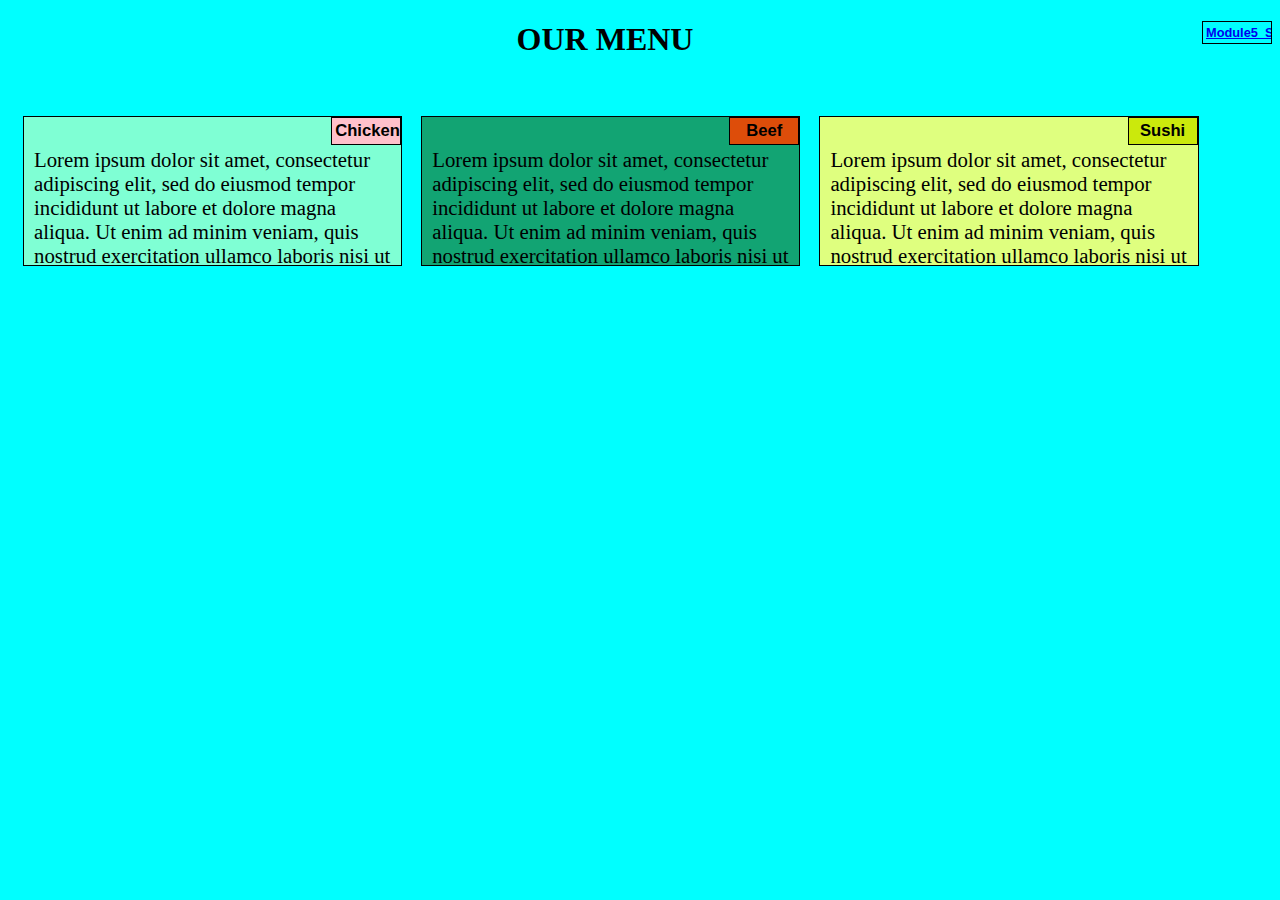
<file: index.html>
<!DOCTYPE html>
<html>
<!-- comments welcome-->

<head>
    <title> My asignement</title>
    <meta charset="utf-8">

    <meta name="viewport" content="width=device-width, initial-scale=1.0">
    <link rel="stylesheet" href="css/style.css">

</head>

<body>
    <div>
        <nav>
            <h3>

                <a href="module5_solution/index.html">Module5_Solution</a>
            </h3>
        </nav>
    </div>
    <div>
        <div class="row">

            <heading>
                <h1>

                    OUR MENU
                </h1>
            </heading>
            <p></p>
        </div>

        <div class="col">
            <section id="section1">
                <h3 id="chicken"> Chicken</h3>
                <p>

                    Lorem ipsum dolor sit amet, consectetur adipiscing elit, sed do eiusmod tempor incididunt ut labore et dolore magna aliqua. Ut enim ad minim veniam, quis nostrud exercitation ullamco laboris nisi ut aliquip ex ea commodo consequat. </p>
            </section>
            <section id="section2">
                <h3 id="beef"> Beef</h3>
                <p>
                    Lorem ipsum dolor sit amet, consectetur adipiscing elit, sed do eiusmod tempor incididunt ut labore et dolore magna aliqua. Ut enim ad minim veniam, quis nostrud exercitation ullamco laboris nisi ut aliquip ex ea commodo consequat. </p>

            </section>
            <section id="section3">
                <h3 id="sushi"> Sushi</h3>
                <p>
                    Lorem ipsum dolor sit amet, consectetur adipiscing elit, sed do eiusmod tempor incididunt ut labore et dolore magna aliqua. Ut enim ad minim veniam, quis nostrud exercitation ullamco laboris nisi ut aliquip ex ea commodo consequat. </p>
            </section>

        </div>
    </div>

</body>

</html>
</file>
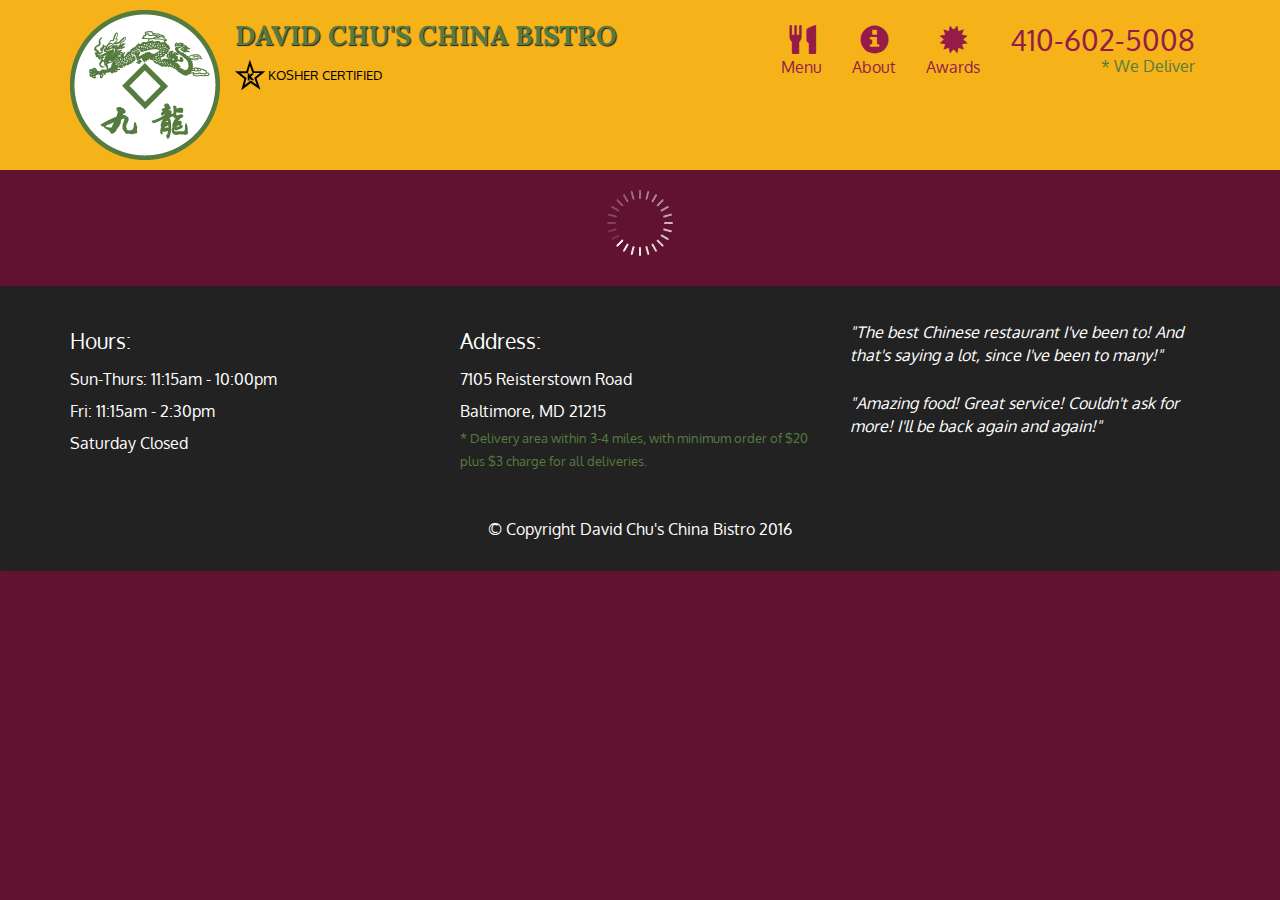
<file: module5_solution/index.html>
<!doctype html>
<html lang="en">

<head>
    <meta charset="utf-8">
    <meta http-equiv="X-UA-Compatible" content="IE=edge">
    <meta name="viewport" content="width=device-width, initial-scale=1">
    <title>David Chu's China Bistro</title>
    <link rel="stylesheet" href="css/bootstrap.min.css">
    <link rel="stylesheet" href="css/styles.css">
    <link href='https://fonts.googleapis.com/css?family=Oxygen:400,300,700' rel='stylesheet' type='text/css'>
    <link href='https://fonts.googleapis.com/css?family=Lora' rel='stylesheet' type='text/css'>
</head>

<body>
    <header>
        <nav id="header-nav" class="navbar navbar-default">
            <div class="container">
                <div class="navbar-header">
                    <a href="index.html" class="pull-left visible-md visible-lg">
                        <div id="logo-img" alt="Logo image"></div>
                    </a>

                    <div class="navbar-brand">
                        <a href="index.html">
                            <h1>David Chu's China Bistro</h1>
                        </a>
                        <p>
                            <img src="images/star-k-logo.png" alt="Kosher certification">
                            <span>Kosher Certified</span>
                        </p>
                    </div>

                    <button id="navbarToggle" type="button" class="navbar-toggle collapsed" data-toggle="collapse" data-target="#collapsable-nav" aria-expanded="false">
            <span class="sr-only">Toggle navigation</span>
            <span class="icon-bar"></span>
            <span class="icon-bar"></span>
            <span class="icon-bar"></span>
          </button>
                </div>

                <div id="collapsable-nav" class="collapse navbar-collapse">
                    <ul id="nav-list" class="nav navbar-nav navbar-right">
                        <li id="navHomeButton" class="visible-xs active">
                            <a href="index.html">
                                <span class="glyphicon glyphicon-home"></span> Home</a>
                        </li>
                        <li id="navMenuButton">
                            <a href="#" onclick="$dc.loadMenuCategories();">
                                <span class="glyphicon glyphicon-cutlery"></span><br class="hidden-xs"> Menu</a>
                        </li>
                        <li>
                            <a href="#">
                                <span class="glyphicon glyphicon-info-sign"></span><br class="hidden-xs"> About</a>
                        </li>
                        <li>
                            <a href="#">
                                <span class="glyphicon glyphicon-certificate"></span><br class="hidden-xs"> Awards</a>
                        </li>
                        <li id="phone" class="hidden-xs">
                            <a href="tel:410-602-5008">
                                <span>410-602-5008</span></a>
                            <div>* We Deliver</div>
                        </li>
                    </ul>
                    <!-- #nav-list -->
                </div>
                <!-- .collapse .navbar-collapse -->
            </div>
            <!-- .container -->
        </nav>
        <!-- #header-nav -->
    </header>

    <div id="call-btn" class="visible-xs">
        <a class="btn" href="tel:410-602-5008">
            <span class="glyphicon glyphicon-earphone"></span> 410-602-5008
        </a>
    </div>
    <div id="xs-deliver" class="text-center visible-xs">* We Deliver</div>

    <div id="main-content" class="container"></div>

    <footer class="panel-footer">
        <div class="container">
            <div class="row">
                <section id="hours" class="col-sm-4">
                    <span>Hours:</span><br> Sun-Thurs: 11:15am - 10:00pm<br> Fri: 11:15am - 2:30pm<br> Saturday Closed
                    <hr class="visible-xs">
                </section>
                <section id="address" class="col-sm-4">
                    <span>Address:</span><br> 7105 Reisterstown Road<br> Baltimore, MD 21215
                    <p>* Delivery area within 3-4 miles, with minimum order of $20 plus $3 charge for all deliveries.</p>
                    <hr class="visible-xs">
                </section>
                <section id="testimonials" class="col-sm-4">
                    <p>"The best Chinese restaurant I've been to! And that's saying a lot, since I've been to many!"</p>
                    <p>"Amazing food! Great service! Couldn't ask for more! I'll be back again and again!"</p>
                </section>
            </div>
            <div class="text-center">&copy; Copyright David Chu's China Bistro 2016</div>
        </div>
    </footer>

    <!-- jQuery (Bootstrap JS plugins depend on it) -->
    <script src="js/jquery-2.1.4.min.js"></script>
    <script src="js/bootstrap.min.js"></script>
    <script src="js/ajax-utils.js"></script>
    <script src="js/script.js"></script>
</body>

</html>
</file>
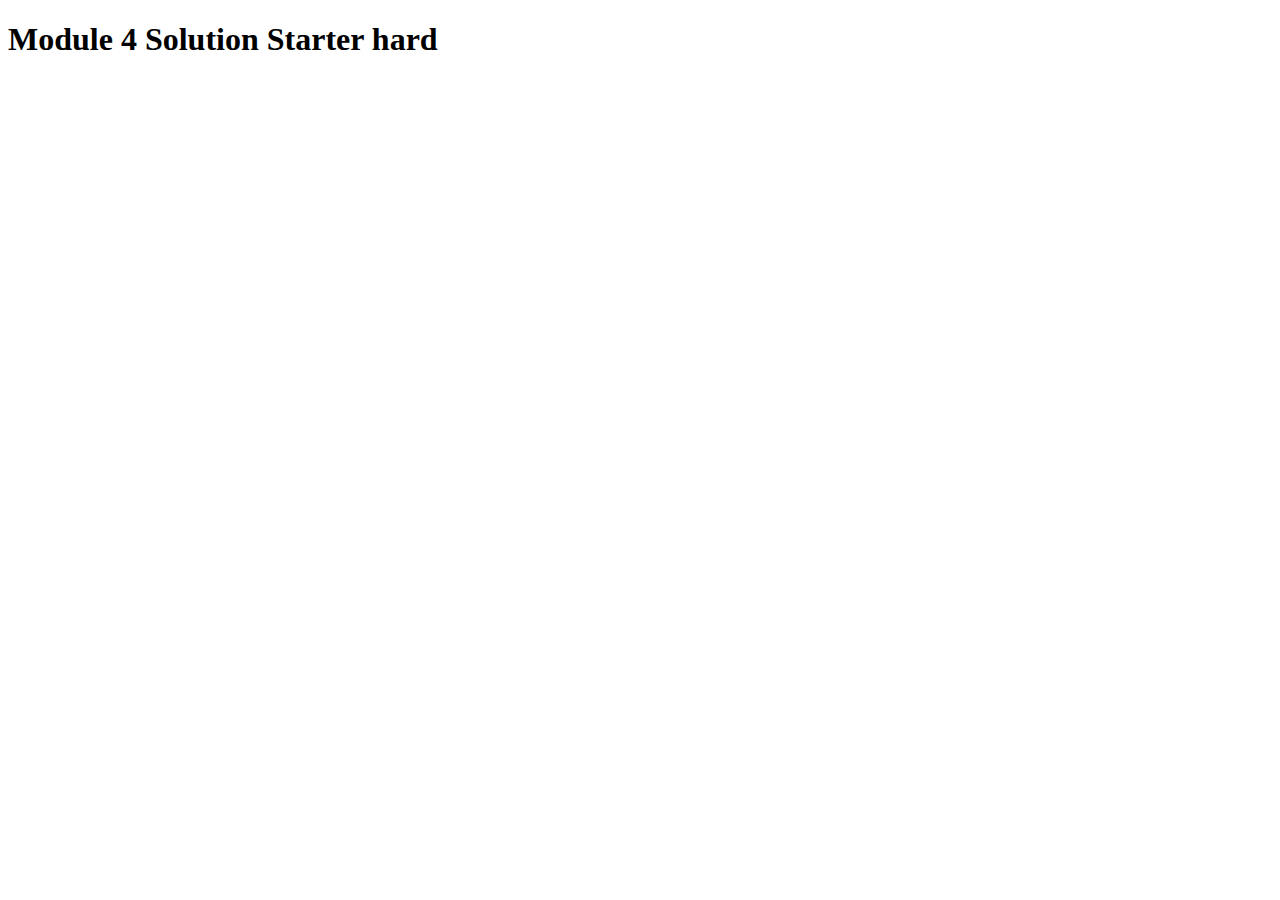
<file: module4_solution/assignment4-solution-starter/harder/index.html>
<!DOCTYPE html>
<html>

<head>
    <meta charset="utf-8">
    <title>Module 4 Solution Starter</title>
    <script>
        var names = []; // DO NOT REMOVE
    </script>
    <script src="SpeakHello.js"></script>
    <script src="SpeakGoodBye.js"></script>
    <script src="script.js"></script>
</head>

<body>
    <h1>Module 4 Solution Starter hard </h1>
    <script>
    </script>

</body>

</html>
</file>
<file: css/style.css>
* {
    box-sizing: border-box;
}

body {
    background: aqua;
}

heading {
    text-align: center;
}

h3 {
    text-align: center;
    float: right;
    font-family: Arial, Helvetica, sans-serif;
    font-size: 0.8em;
    margin: 0;
    padding: 3px;
    width: 70px;
    border: 1px solid black;
    overflow: auto;
}

section {
    background-color: grey;
    border: 1px solid black;
    margin-left: 15px;
    text-align: left;
    font-size: 1.3em;
    padding: 0px, 5px, 5px, 0;
    display: inline-block;
    width: 30%;
    height: 150px;
    overflow: scroll;
}

p {
    padding: 10px;
}

#sushi {
    background-color: hsl(68, 90%, 48%);
}

#beef {
    background-color: rgb(221, 77, 10);
}

#chicken {
    background-color: rgb(255, 192, 203);
}

#section1 {
    background-color: rgb(127, 255, 212);
}

#section2 {
    background-color: rgb(18, 164, 115);
}

#section3 {
    background-color: rgb(223, 255, 127);
}

@media (max-width:767px) {
    #section1 {
        width: 90%;
    }
    #section2 {
        width: 90%;
    }
    #section3 {
        width: 90%;
    }
}

@media (min-width:768px) and (max-width:991px) {
    #section1 {
        width: 43%;
    }
    #section2 {
        width: 43%;
    }
    #section3 {
        width: 89%;
    }
}
</file>
<file: module5_solution/css/styles.css>
body {
  font-size: 16px;
  color: #fff;
  background-color: #61122f;
  font-family: 'Oxygen', sans-serif;
}

/** HEADER **/
#header-nav {
  background-color: #f6b319;
  border-radius: 0;
  border: 0;
}

#logo-img {
  background: url('../images/restaurant-logo_large.png') no-repeat;
  width: 150px;
  height: 150px;
  margin: 10px 15px 10px 0;
}

.navbar-brand {
  padding-top: 25px;
}
.navbar-brand h1 { /* Restaurant name */
  font-family: 'Lora', serif;
  color: #557c3e;
  font-size: 1.5em;
  text-transform: uppercase;
  font-weight: bold;
  text-shadow: 1px 1px 1px #222;
  margin-top: 0;
  margin-bottom: 0;
  line-height: .75;
}
.navbar-brand a:hover, .navbar-brand a:focus {
  text-decoration: none;
}
.navbar-brand p { /* Kosher cert */
  color: #000;
  text-transform: uppercase;
  font-size: .7em;
  margin-top: 15px;
}
.navbar-brand p span { /* Star-K */
  vertical-align: middle;
}

#nav-list {
  margin-top: 10px;
}
#nav-list a {
  color: #951C49;
  text-align: center;
}
#nav-list a:hover {
  background: #E7E7E7;
}
#nav-list a span {
  font-size: 1.8em;
}

#phone {
  margin-top: 5px;
}
#phone a { /* Phone number */
  text-align: right;
  padding-bottom: 0;
}
#phone div { /* We Deliver */
  color: #557c3e;
  text-align: right;
  padding-right: 15px;
}

.navbar-header button.navbar-toggle, .navbar-header .icon-bar {
  border: 1px solid #61122f;
}
.navbar-header button.navbar-toggle {
  clear: both;
  margin-top: -30px;
}
/* END HEADER */

/* FOOTER */
.panel-footer {
  margin-top: 30px;
  padding-top: 35px;
  padding-bottom: 30px;
  background-color: #222;
  border-top: 0;
}
.panel-footer div.row {
  margin-bottom: 35px;
}
#hours, #address {
  line-height: 2;
}
#hours > span, #address > span {
  font-size: 1.3em;
}
#address p {
  color: #557c3e;
  font-size: .8em;
  line-height: 1.8;
}
#testimonials {
  font-style: italic;
}
#testimonials p:nth-child(2) {
  margin-top: 25px;
}
/* END FOOTER */



/* HOME PAGE */
.container .jumbotron {
  box-shadow: 0 0 50px #3F0C1F;
  border: 2px solid #3F0C1F;
}

#menu-tile, #specials-tile, #map-tile {
  height: 250px;
  width: 100%;
  margin-bottom: 15px;
  position: relative;
  border: 2px solid #3F0C1F;
  overflow: hidden;
}
#menu-tile:hover, #specials-tile:hover, #map-tile:hover {
  box-shadow: 0 1px 5px 1px #cccccc;
}
#menu-tile {
  background: url('../images/menu-tile.jpg') no-repeat;
  background-position: center;
}
#specials-tile {
  background: url('../images/specials-tile.jpg') no-repeat;
  background-position: center;
}
#menu-tile span, #specials-tile span, #map-tile span {
  position: absolute;
  bottom: 0;
  right: 0;
  width: 100%;
  text-align: center;
  font-size: 1.6em;
  text-transform: uppercase;
  background-color: #000;
  color: #fff;
  opacity: .8;
}
/* END HOME PAGE */

/* MENU CATEGORIES PAGE */
.category-tile { 
  position: relative;
  border: 2px solid #3F0C1F;
  overflow: hidden;
  width: 200px;
  height: 200px;
  margin: 0 auto 15px;
}
.category-tile span {
  position: absolute;
  bottom: 0;
  right: 0;
  width: 100%;
  text-align: center;
  font-size: 1.2em;
  text-transform: uppercase;
  background-color: #000;
  color: #fff;
  opacity: .8;
}
.category-tile:hover {
  box-shadow: 0 1px 5px 1px #cccccc;
}

#menu-categories-title + div {
  margin-bottom: 50px;
}
/* END MENU CATEGORIES PAGE */

/* SINGLE CATEGORY PAGE */
.menu-item-tile {
  margin-bottom: 25px;
}
.menu-item-tile hr {
  width: 80%;
}
.menu-item-tile .menu-item-price {
  font-size: 1.1em;
  text-align: right;
  margin-top: -15px;
  margin-right: -15px;
}
.menu-item-tile .menu-item-price span {
  font-size: .6em;
}
.menu-item-photo {
  position: relative;
  border: 2px solid #3F0C1F; 
  overflow: hidden;
  padding: 0;
  margin-right: -15px;
  margin-left: auto;
  margin-bottom: 20px;
  max-width: 250px;
}
.menu-item-photo div {
  position: absolute;
  bottom: 0;
  right: 0;
  width: 80px;
  background-color: #557c3e;
  text-align: center;
}
.menu-item-description {
  padding-right: 30px;
}
h3.menu-item-title {
  margin: 0 0 10px;
}
.menu-item-details {
  font-size: .9em;
  font-style: italic;
}
/* END SINGLE CATEGORY PAGE */


/********** Large devices only **********/
@media (min-width: 1200px) {
  .container .jumbotron {
    background: url('../images/jumbotron_1200.jpg') no-repeat;
    height: 675px;
  }
}

/********** Medium devices only **********/
@media (min-width: 992px) and (max-width: 1199px) {
  /* Header */
  #logo-img {
    background: url('../images/restaurant-logo_medium.png') no-repeat;
    width: 100px;
    height: 100px;
    margin: 5px 5px 5px 0;
  }
  /* End Header */

  /* Home Page */
  .container .jumbotron {
    background: url('../images/jumbotron_992.jpg') no-repeat;
    height: 558px;
  }
  /* End Home Page */
}

/********** Small devices only **********/
@media (min-width: 768px) and (max-width: 991px) {
  /* Home Page */
  .container .jumbotron {
    background: url('../images/jumbotron_768.jpg') no-repeat;
    height: 432px;
  }
  /* End Home Page */
}

/********** Extra small devices only **********/
@media (max-width: 767px) {
  /* Header */
  .navbar-brand {
    padding-top: 10px;
    height: 80px;
  }
  .navbar-brand h1 { /* Restaurant name */
    padding-top: 10px;
    font-size: 5vw; /* 1vw = 1% of viewport width */
  }
  .navbar-brand p { /* Kosher cert */
    font-size: .6em;
    margin-top: 12px;
  }
  .navbar-brand p img { /* Star-K */
    height: 20px;
  }

  #collapsable-nav a { /* Collapsed nav menu text */
    font-size: 1.2em;
  }
  #collapsable-nav a span { /* Collapsed nav menu glyph */
    font-size: 1em;
    margin-right: 5px;
  }

  #call-btn > a {
    font-size: 1.5em;
    display: block;
    margin: 0 20px;
    padding: 10px;
    border: 2px solid #fff;
    background-color: #f6b319;
    color: #951c49;
  }
  #xs-deliver {
    margin-top: 5px;
    font-size: .7em;
    letter-spacing: .1em;
    text-transform: uppercase;
  }
  /* End Header */

  /* Footer */
  .panel-footer section {
    margin-bottom: 30px;
    text-align: center;
  }
  .panel-footer section:nth-child(3) {
    margin-bottom: 0; /* margin already exists on the whole row */
  }
  .panel-footer section hr {
    width: 50%;
  }
  /* End Footer */

  /* Home Page */
  .container .jumbotron {
    margin-top: 30px;
    padding: 0;
  }
  #menu-tile, #specials-tile {
    width: 360px;
    margin: 0 auto 15px;
  }

  .menu-item-photo {
    margin-right: auto;
  }
  .menu-item-tile .menu-item-price {
    text-align: center;
  }
  .menu-item-description {
    text-align: center;;
  }
}


/********** Super extra small devices Only :-) (e.g., iPhone 4) **********/
@media (max-width: 479px) {
  /* Header */
  .navbar-brand h1 { /* Restaurant name */
    padding-top: 5px;
    font-size: 6vw;
  }
  /* End Header */
  
  /* Home page */
  #menu-tile, #specials-tile {
    width: 280px;
    margin: 0 auto 15px;
  }

  .col-xxs-12 {
    position: relative;
    min-height: 1px;
    padding-right: 15px;
    padding-left: 15px;
    float: left;
    width: 100%;
  }
}
</file>
